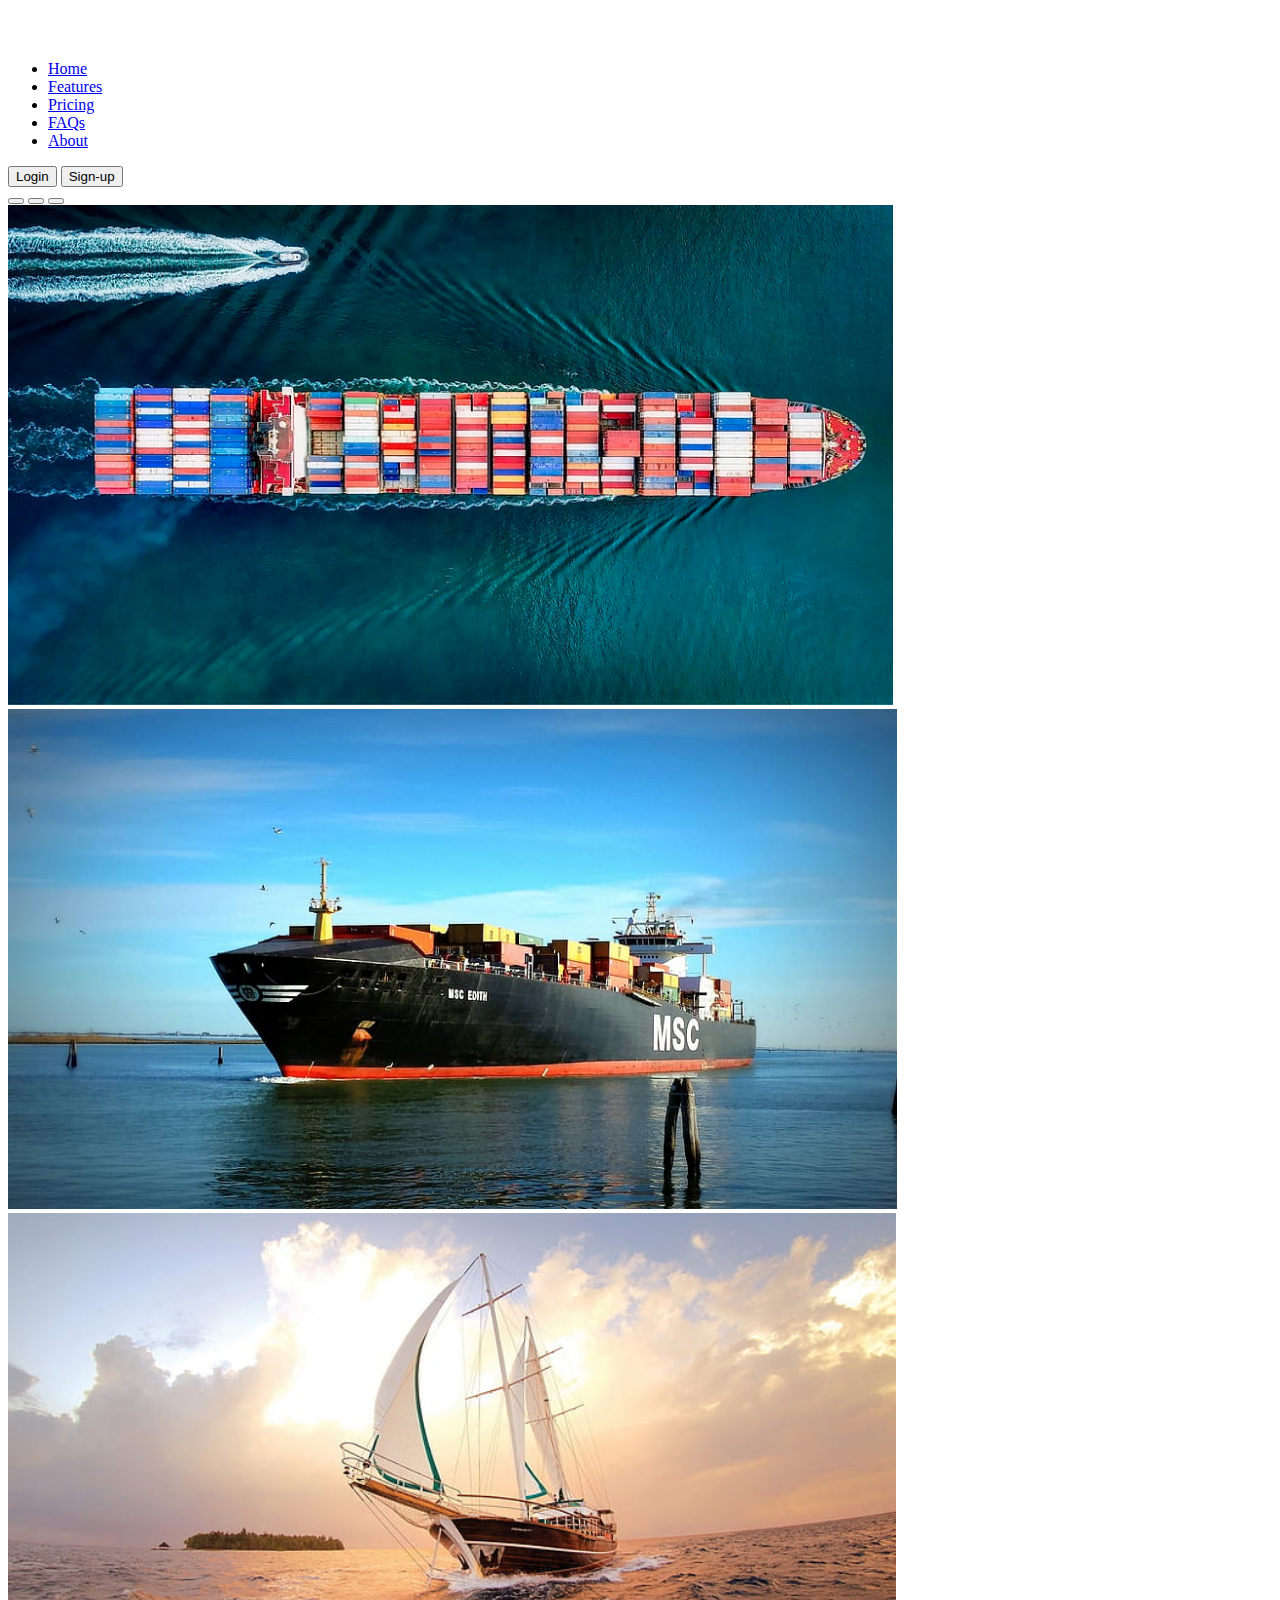
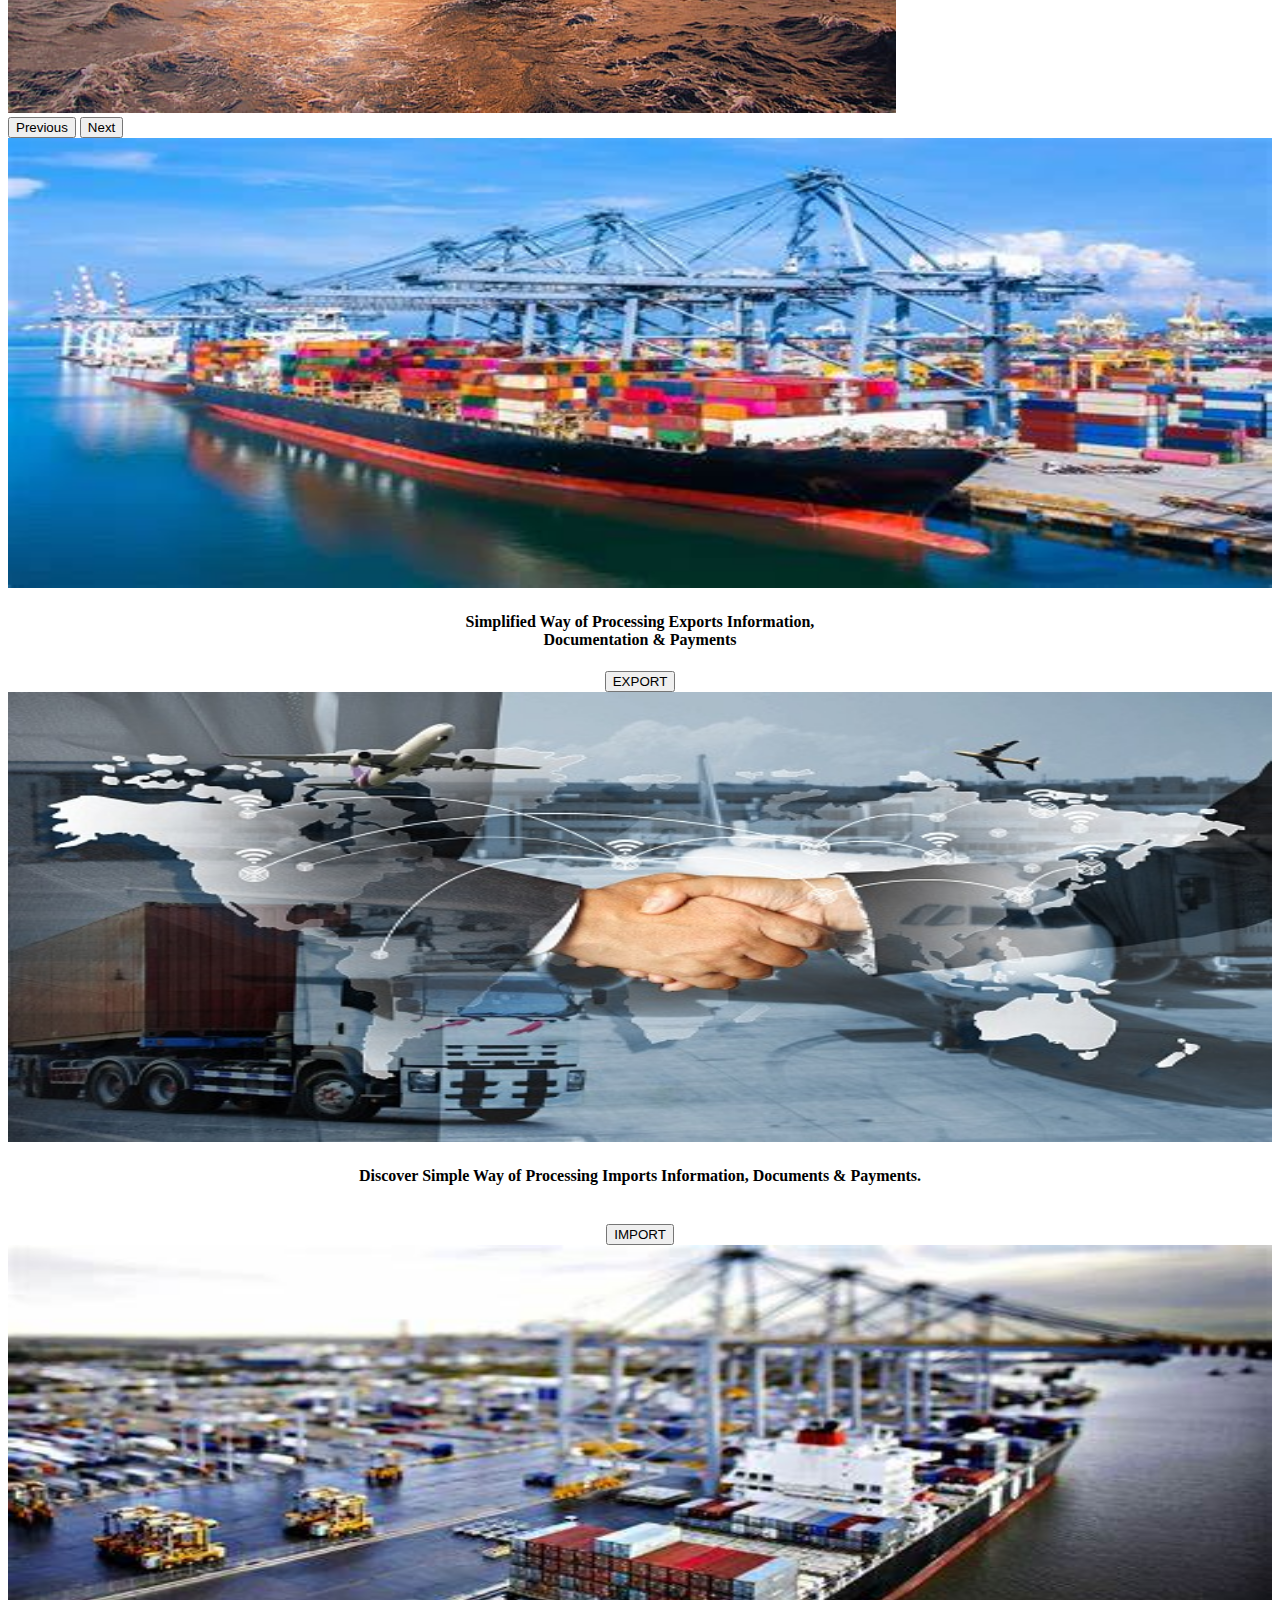
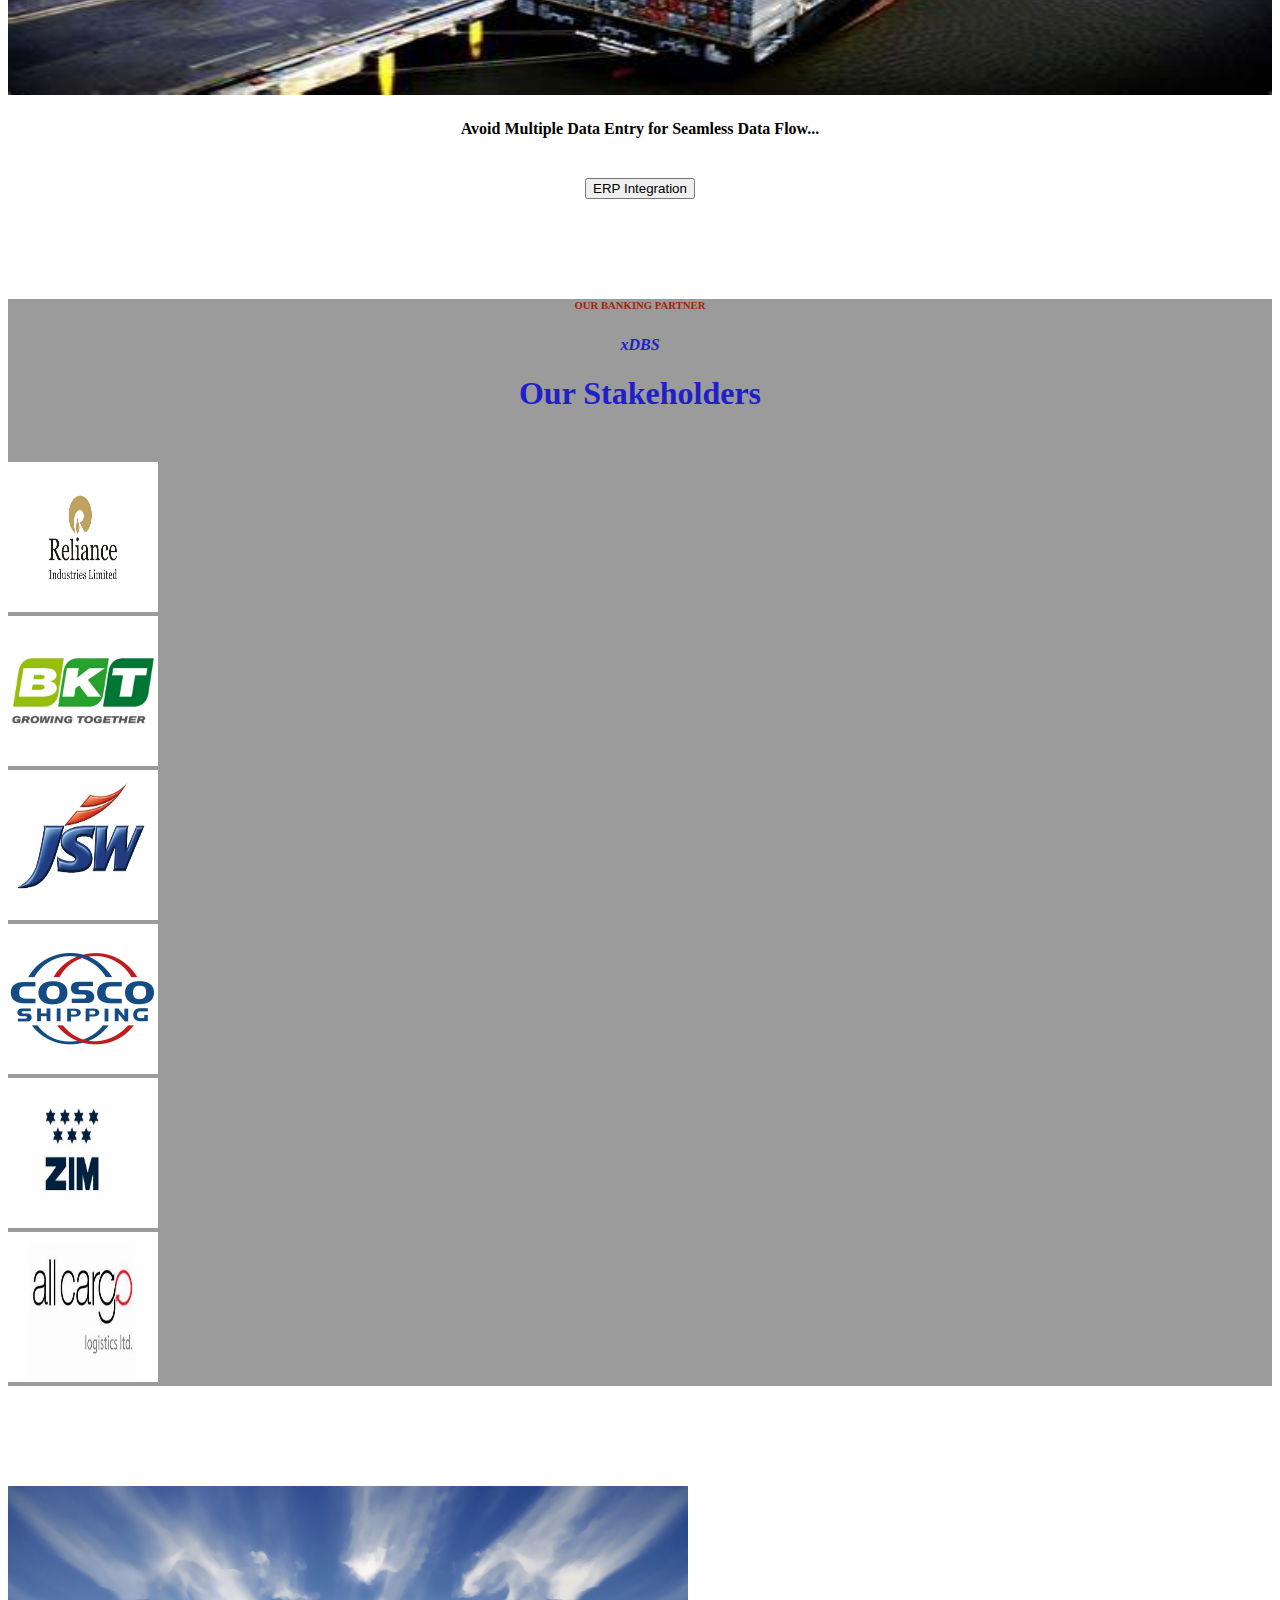
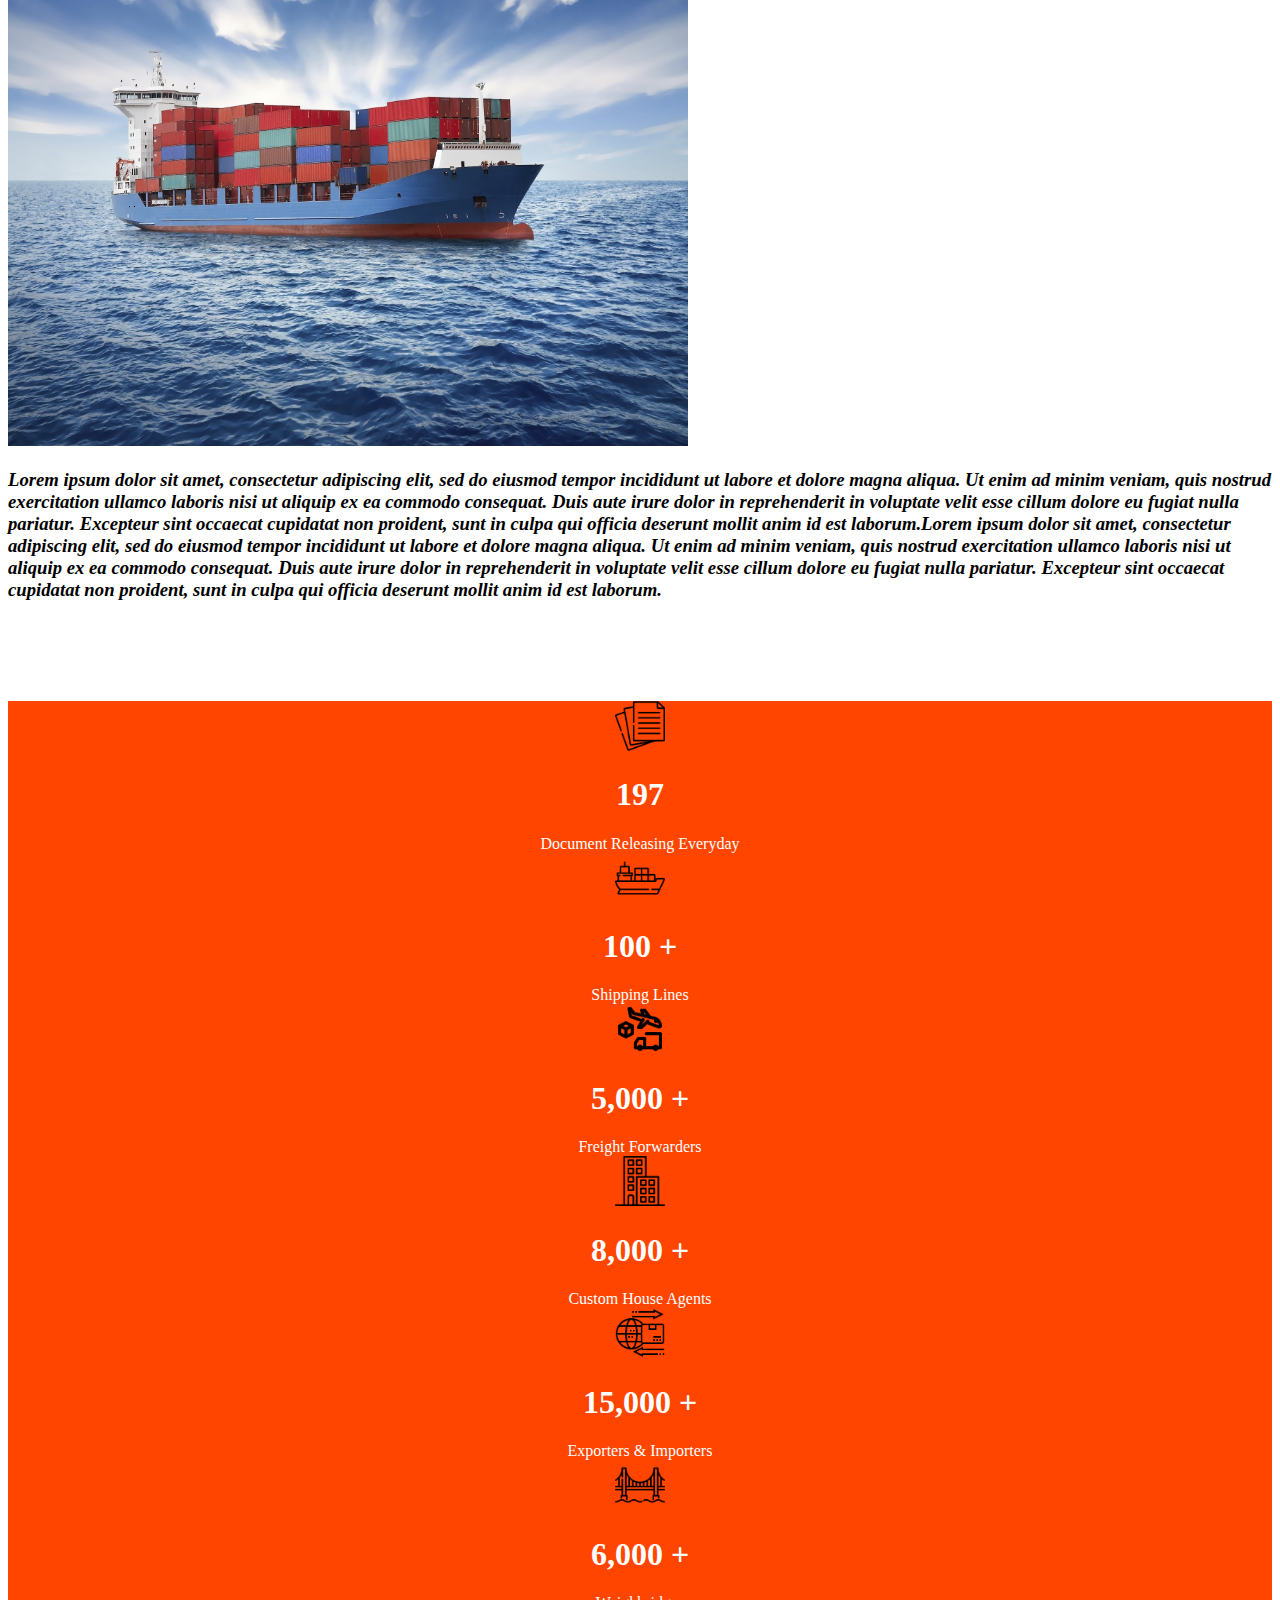
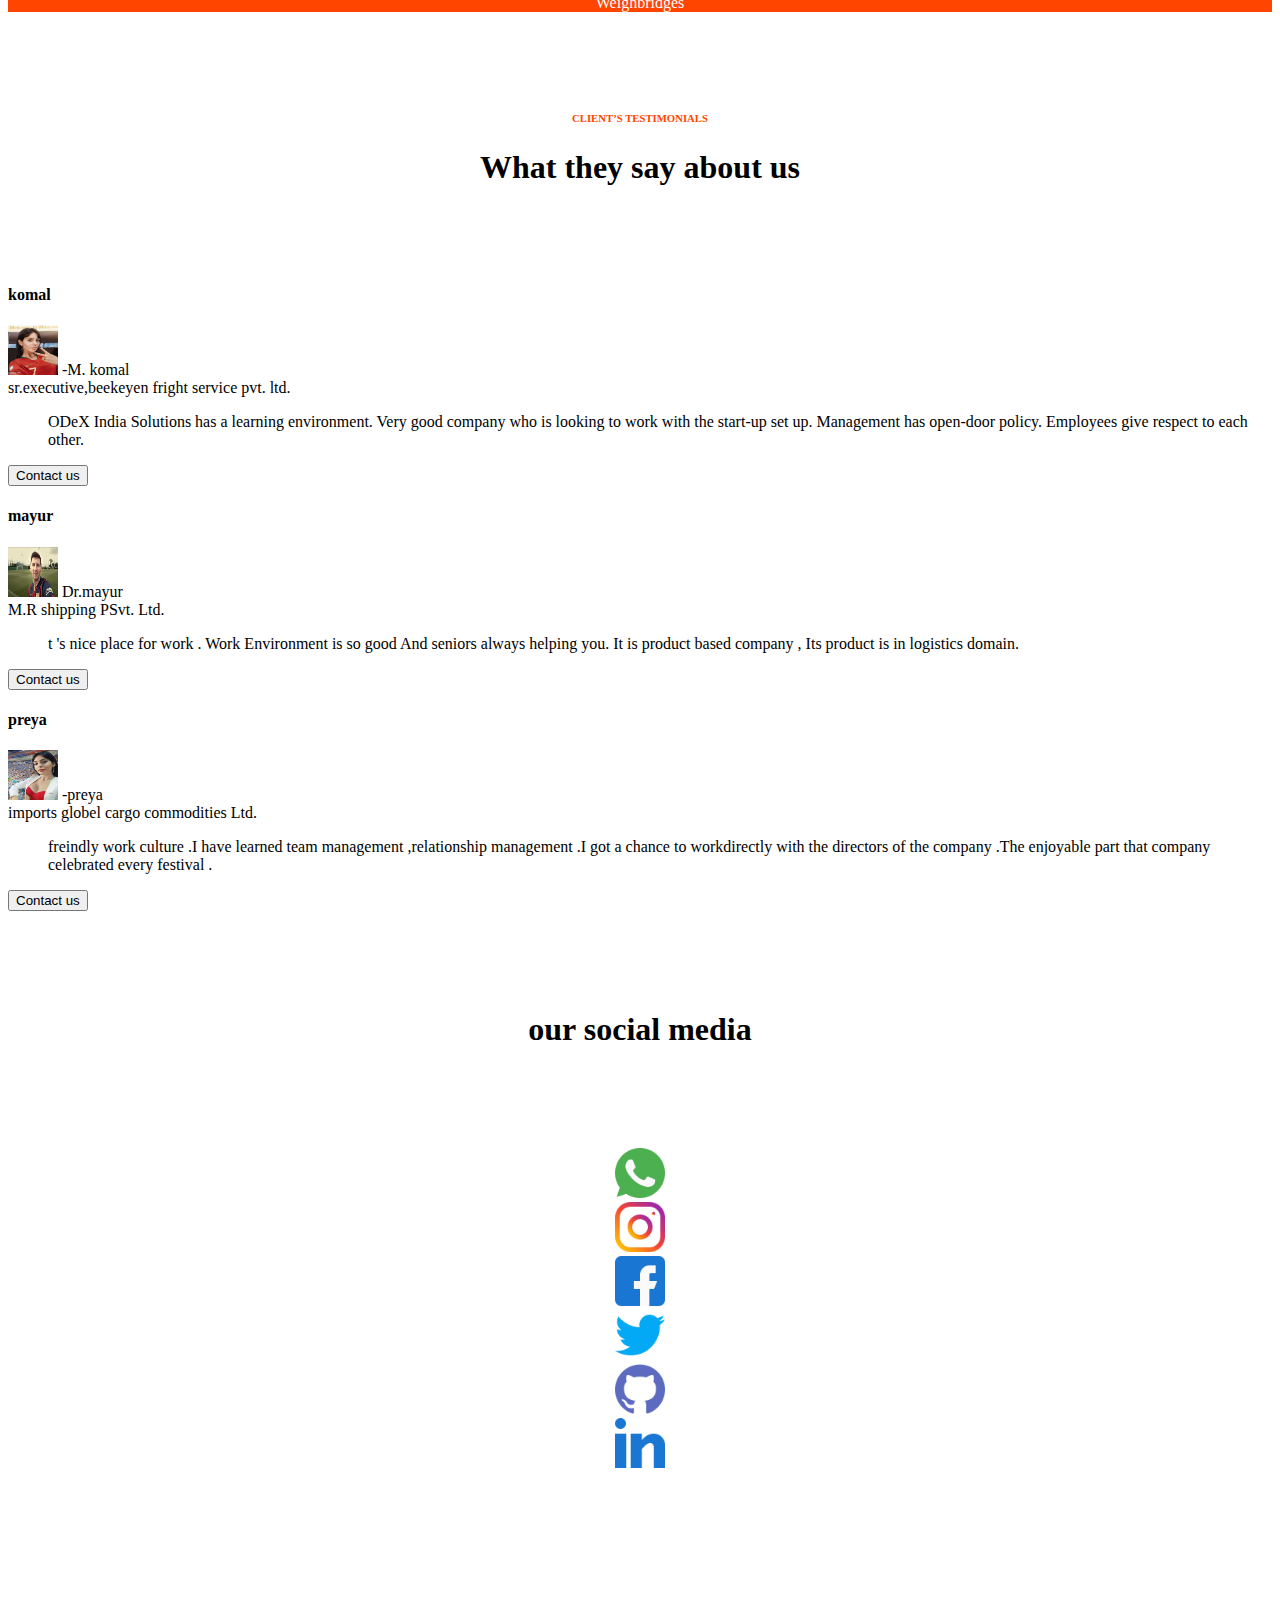
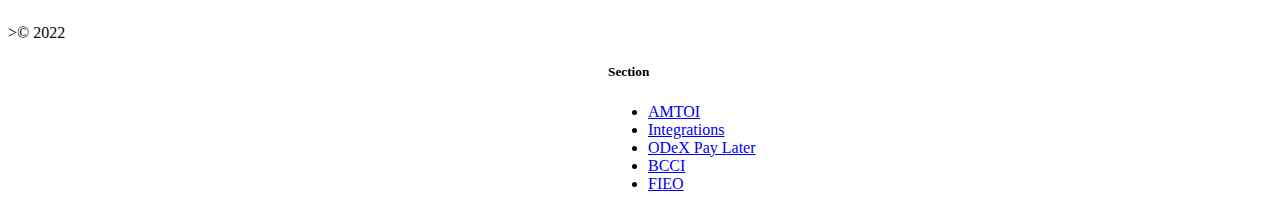
<file: index.html>
<!DOCTYPE html>
<html lang="en">

<head>
  <link href="https://cdn.jsdelivr.net/npm/bootstrap@5.2.1/dist/css/bootstrap.min.css" rel="stylesheet"
    integrity="sha384-iYQeCzEYFbKjA/T2uDLTpkwGzCiq6soy8tYaI1GyVh/UjpbCx/TYkiZhlZB6+fzT" crossorigin="anonymous">
  <link rel="stylesheet" href="static/all.css">

</head>
<style>
  #part {
    background-color: rgb(155, 155, 155);
    margin-top: 100px;
    margin-bottom: 100px;

  }

  #part1 {

    /* margin-top: 50px; */
    margin-bottom: 50px;
    color: rgb(32, 32, 200);

  }



  #d1 {
    background-color: orangered;
    margin-top: 100px;
    margin-bottom: 100px;
    color: white;
  }



  #flu {
    margin-top: 100px;
    margin-bottom: 100px;


  }

  #soci {
    margin-top: 100px;
    margin-bottom: 100px;



  }


  #soci1 {
    margin-top: 100px;
    margin-bottom: 100px;


  }
</style>






<body>
  <html>





  </nav>

  <div></div>
  <header
    class="d-flex flex-wrap align-items-center justify-content-center justify-content-md-between py-3 mb-4 border-bottom">
    <a href="/" class="d-flex align-items-center col-md-3 mb-2 mb-md-0 text-dark text-decoration-none ">
      <svg class="bi me-2" width="40" height="32" role="img" aria-label="Bootstrap">
        <use class="bi bi-apple"="#bootstrap"></use>
      </svg>
    </a>





    <ul class="nav col-12 col-md-auto mb-2 justify-content-center mb-md-">
      <li><a href="#" class="nav-link px-2 link-secondary  text-danger"> Home</a></li>
      <li><a href="templates/features.html" target="_blank" rel="noopener noreferrer"
          class="nav-link px-2 link-dark text-danger">Features</a></li>
      <li><a href="#" class="nav-link px-2 link-dark text-danger">Pricing</a></li>
      <li><a href="#" class="nav-link px-2 link-dark text-danger">FAQs</a></li>
      <li><a href="#" class="nav-link px-2 link-dark text-danger">About</a></li>

    </ul>

    <div class="col-md-3 text-end">
      <button type="button" class="btn btn-outline-primary me-2 text-danger">Login</button>
      <button type="button" class="btn btn-primary">Sign-up</button>



    </div>
  </header>



  <div id="carouselExampleIndicators" class="carousel slide" data-bs-ride="true" id="caro">
    <div class="carousel-indicators">
      <button type="button" data-bs-target="#carouselExampleIndicators" data-bs-slide-to="0" class="active"
        aria-current="true" aria-label="Slide 1"></button>
      <button type="button" data-bs-target="#carouselExampleIndicators" data-bs-slide-to="1"
        aria-label="Slide 2"></button>
      <button type="button" data-bs-target="#carouselExampleIndicators" data-bs-slide-to="2"
        aria-label="Slide 3"></button>
    </div>
    <div class="carousel-inner">
      <div class="carousel-item active">
        <img src="static/first.jpg" class="d-block w-100" alt="..." height="500px">

      </div>
      <div class="carousel-item ">
        <img src="static/second.jpg" class="d-block w-100" alt="..." height="500px">
      </div>
      <div class="carousel-item ">
        <img src="static/third.jpg" class="d-block w-100" alt="..." height="500px">
      </div>
    </div>
    <button class="carousel-control-prev" type="button" data-bs-target="#carouselExampleIndicators"
      data-bs-slide="prev">
      <span class="carousel-control-prev-icon" aria-hidden="true"></span>
      <span class="visually-hidden">Previous</span>
    </button>
    <button class="carousel-control-next" type="button" data-bs-target="#carouselExampleIndicators"
      data-bs-slide="next">
      <span class="carousel-control-next-icon" aria-hidden="true"></span>
      <span class="visually-hidden">Next</span>
    </button>
  </div>
  </div>

  <div class="container-fluid">
    <div class="row">
      <div class="col-lg-4"> 
        <img src="static/si.jpg" alt="" width="100%" height="450px"><br>
        <center> <h4> Simplified Way of Processing Exports Information, <br>
               Documentation & Payments </h4> </center>
               <a href="templates/export.html"> <center> <button type="button" class="btn btn-primary">EXPORT</button> </center> </a>

      </div>

      <div class="col-lg-4">
         
        <img src="static/for.jpg" alt="" width="100%" height="450px"><br>
        <center><h4> Discover Simple Way of Processing Imports Information,
          Documents & Payments.</h4> </center>
          <center> <br>
            <a href="templates/import.html"><button type="button" class="btn btn-primary">IMPORT</button> </center> </a>
          
          </h4>


      </div>

      <div class="col-lg-4">
          
        <img src="static/thi.jpg" alt="" width="100%" height="450px"><br>
      <center> <h4> Avoid Multiple Data Entry for
         Seamless Data Flow... </h4> </center> <br>
         <a href="https://www.odexglobal.com/odexIntegrations.php"> <center> <button type="button" class="btn btn-primary">ERP Integration</button> </center> </a>



      </div>

    </div>
  </div>


      <div id="part">
        <div id="part1">
          <center>
            <h6 class="bank" style="color:rgb(153, 42, 2)">OUR BANKING PARTNER </h6>
            <h4><i> xDBS </i> </h4>
          </center>
          <center>
            <h1>Our Stakeholders</h1>
          </center>
        </div>

        <div class="container-fluid">
          <div class="row">
            <div class="col-lg-2"> <img src="static/Reliance.jpg" alt="" width="150px" height="150px" <br>

            </div>



            <div class="col-lg-2"> <img src="static/bkt.jpg" alt="" width="150px" height="150px" <br>

            </div>

            <div class="col-lg-2"> <img src="static/jsw.jpg" alt="" width="150px" height="150px" <br>

            </div>


            <div class="col-lg-2"> <img src="static/cosco.jpg" alt="" width="150px" height="150px" <br>

            </div>

            <div class="col-lg-2"> <img src="static/zim.jpg" alt="" width="150px" height="150px" <br>

            </div>

            <div class="col-lg-2"> <img src="static/allcargo.jpg" alt="" width="150px" height="150px" <br>

            </div>
          </div>
        </div>

      </div>




      <div class="container-fluid">
        <div class="row">
          <div class="col-lg-6"> <img src="static/exl1.jpg" alt="" width="680px" height="560px"><br>

          </div>

          <div class="col-lg-6">
            <h3><i> Lorem ipsum dolor sit amet, consectetur adipiscing elit, sed do eiusmod tempor incididunt ut
                labore et dolore magna aliqua. Ut enim ad minim veniam, quis nostrud exercitation ullamco laboris nisi
                ut aliquip ex ea commodo consequat. Duis aute irure dolor in reprehenderit in voluptate velit esse
                cillum dolore eu fugiat nulla pariatur. Excepteur sint occaecat cupidatat non proident, sunt in culpa
                qui officia deserunt mollit anim id est laborum.Lorem ipsum dolor sit amet, consectetur adipiscing
                elit, sed do eiusmod tempor incididunt ut labore et dolore magna aliqua. Ut enim ad minim veniam, quis
                nostrud exercitation ullamco laboris nisi ut aliquip ex ea commodo consequat. Duis aute irure dolor in
                reprehenderit in voluptate velit esse cillum dolore eu fugiat nulla pariatur. Excepteur sint occaecat
                cupidatat non proident, sunt in culpa qui officia deserunt mollit anim id est laborum.<br></i> </h3>

          </div>

        </div>

        <div id="d1">
          <center>
            <div class="container-fluid">
              <div class="row">
                <div class="col-lg-4">

                  <img src="static/documenticon.png" alt="" width="50px" height="50px">
                  <h1 id="counter"></h1>Document Releasing Everyday

                </div>

                <div class="col-lg-4">
                  <img src="static/shipicon.png" alt="" width="50px" height="50px">
                  <h1> 100 +</h1> Shipping Lines

                </div>

                <div class="col-lg-4">
                  <img src="static/freighticon.png" alt="" width="50px" height="50px">
                  <h1>5,000 +</h1> Freight Forwarders

                </div>

                <div class="col-lg-4">
                  <img src="static/buildingicon.png" alt="" width="50px" height="50px">
                  <h1>8,000 +</h1> Custom House Agents

                </div>

                <div class="col-lg-4">
                  <img src="static/importicon.png" alt="" width="50px" height="50px">
                  <h1>15,000 +</h1> Exporters & Importers

                </div>

                <div class="col-lg-4">
                  <img src="static/bridgeicon.png" alt="" width="50px" height="50px">
                  <h1>6,000 +</h1> Weighbridges

                </div>
          </center>
        </div>

      </div>
    </div>
  </div>


  </div>
  </div>




  <div>
    <center>
      <h6 style="color: orangered; margin-top: 50px;">CLIENT’S TESTIMONIALS</h6>
      <h1 style="margin-top: 20px; margin-bottom: 50px;">What they say about us</h1>
    </center>
  </div>

  <div class="row row-cols-1 row-cols-md-3 mb-3 text-center" style="margin-top: 100px;">
    <div class="col">
      <div class="card mb-4 rounded-3 shadow-sm">
        <div class="card-header py-3">
          <h4 class="my-0 fw-normal"> komal</h4>
        </div>
        <div class="card-body">
          <img src="static/review2.jpg" alt="" width="50px" height="50px" ">
          -M. komal<br>
          sr.executive,beekeyen fright service pvt. ltd.
          <!-- <h1 class=" card-title pricing-card-title">$0<small class="text-muted fw-light">/mo</small></h1> -->
          <ul class="list-unstyled mt-3 mb-4">
            <p>ODeX India Solutions has a learning environment. Very good company who is looking to work
              with the start-up set up. Management has open-door policy. Employees give respect to each
              other.</p>
          </ul>
          <a href="templates/contactkomal.html" target="_blank" rel="noopener noreferrer"><button type="button"
              class="w-100 btn btn-lg btn-outline-primary">Contact us</button></a>
        </div>
      </div>
    </div>
    <div class="col">
      <div class="card mb-4 rounded-3 shadow-sm">
        <div class="card-header py-3">
          <h4 class="my-0 fw-normal">mayur</h4>
        </div>
        <div class="card-body">
          <img src="static/review1.jpg" alt="" width="50px" height="50px">
          Dr.mayur<br>
          M.R shipping PSvt. Ltd.
          <!-- <h1 class="card-title pricing-card-title">$0<small class="text-muted fw-light">/mo</small></h1> -->
          <ul class="list-unstyled mt-3 mb-4">
            <p>t 's nice place for work . Work Environment is so good And seniors always helping you. It is
              product based company , Its product is in logistics domain.</p>
          </ul>
          <a href="templates/contactmayur.html" target="_blank" rel="noopener noreferrer"><button type="button"
              class="w-100 btn btn-lg btn-outline-primary">Contact us</button></a>
        </div>
      </div>
    </div>
    <div class="col">
      <div class="card mb-4 rounded-3 shadow-sm">
        <div class="card-header py-3">
          <h4 class="my-0 fw-normal">preya</h4>
        </div>
        <div class="card-body">
          <img src="static/review3.jpg" alt="" width="50px" height="50px">
          -preya<br>
          imports globel cargo commodities Ltd.
          <!-- <h1 class="card-title pricing-card-title">$0<small class="text-muted fw-light">/mo</small></h1> -->
          <ul class="list-unstyled mt-3 mb-4">
            <p>freindly work culture .I have learned team management ,relationship management .I got a
              chance to workdirectly with the directors of the company .The enjoyable part that company
              celebrated every festival .</p>
          </ul>
          <a href="templates/contactpreya.html" target="_blank" rel="noopener noreferrer"><button type="button"
              class="w-100 btn btn-lg btn-outline-primary">Contact us</button></a>
        </div>
      </div>
    </div>
  </div>





  <!-- social media -->

  <div id="soci1">
    <footer>
      <div id="soci">
        <center>
          <h1> our social media</h1>
        </center>
      </div>
      <center>
        <div class="container-fluid">
          <div class="row">
            <div class="col-lg-2">
              <a href="https://api.whatsapp.com/send?phone=919960966738&text=Heyy Paras"><img
                  src="static/whatsappicon.png" alt="" width="50px" height="50px">
            </div></a>

            <div class="col-lg-2">
              <a href="https://www.instagram.com/paras.raval2002"> <img src="static/instagramicon.png" alt=""
                  width="50px" height="50px">
            </div></a>

            <div class="col-lg-2">
              <img src="static/facebookicon.png" alt="" width="50px" height="50px">
            </div>

            <div class="col-lg-2">
              <img src="static/twittericon.png" alt="" width="50px" height="50px">
            </div>

            <div class="col-lg-2">
              <img src="static/githubicon.png" alt="" width="50px" height="50px">
            </div>

            <div class="col-lg-2">
              <img src="static/linkedinicon.png" alt="" width="50px" height="50px">
            </div>

          </div>

        </div>
  </div>

  </div>
  </center>
  </footer>





  <div>
    <footer class="row row-cols-1 row-cols-sm-2 row-cols-md-5 py-5 my-5 border-top">
      <div class="col mb-3">
        <a href="/" class="d-flex align-items-center mb-3 link-dark text-decoration-none">
          <svg class="bi me-2" width="40" height="32">
            <use xlink:href="#bootstrap"></use>
          </svg>
        </a>
        <p class="text-muted" style="padding-left: 200px;"></p>>© 2022</p>
      </div>

      <div class="col mb-3">

      </div>

      <!-- <div class="col mb-3">
        <h5>Section</h5>
        <ul class="nav flex-column">
          <li class="nav-item mb-2"><a href="#" class="nav-link p-0 text-muted">Home</a></li>
          <li class="nav-item mb-2"><a href="#" class="nav-link p-0 text-muted">Features</a></li>
          <li class="nav-item mb-2"><a href="#" class="nav-link p-0 text-muted">Pricing</a></li>
          <li class="nav-item mb-2"><a href="#" class="nav-link p-0 text-muted">FAQs</a></li>
          <li class="nav-item mb-2"><a href="#" class="nav-link p-0 text-muted">About</a></li>
        </ul>
      </div> -->

      <div class="col mb-3" style="margin-left: 600px;">
        <h5>Section</h5>
        <ul class="nav flex-column">
          <li class="nav-item mb-2"><a href="#" class="nav-link p-0 text-muted">AMTOI</a></li>
          <li class="nav-item mb-2"><a href="#" class="nav-link p-0 text-muted">Integrations</a></li>
          <li class="nav-item mb-2"><a href="#" class="nav-link p-0 text-muted">ODeX Pay Later</a></li>
          <li class="nav-item mb-2"><a href="#" class="nav-link p-0 text-muted">BCCI</a></li>
          <li class="nav-item mb-2"><a href="#" class="nav-link p-0 text-muted">FIEO</a></li>
        </ul>
      </div>

      <!-- <div class="col mb-3">
        <h5>Section</h5>
        <ul class="nav flex-column">
          <li class="nav-item mb-2"><a href="#" class="nav-link p-0 text-muted">Home</a></li>
          <li class="nav-item mb-2"><a href="#" class="nav-link p-0 text-muted">Features</a></li>
          <li class="nav-item mb-2"><a href="#" class="nav-link p-0 text-muted">Pricing</a></li>
          <li class="nav-item mb-2"><a href="#" class="nav-link p-0 text-muted">FAQs</a></li>
          <li class="nav-item mb-2"><a href="#" class="nav-link p-0 text-muted">About</a></li>
        </ul>
      </div> -->
    </footer>
  </div>



</body>

</html>


<script src="https://cdn.jsdelivr.net/npm/bootstrap@5.2.1/dist/js/bootstrap.bundle.min.js"
  integrity="sha384-u1OknCvxWvY5kfmNBILK2hRnQC3Pr17a+RTT6rIHI7NnikvbZlHgTPOOmMi466C8" crossorigin="anonymous"></script>


<script>
  let counts = setInterval(updated, -3);
  let upto = 0;
  function updated() {
    var count = document.getElementById("counter");
    count.innerHTML = ++upto;
    if (upto === 1000) {
      clearInterval(counts);
    }
  }
</script>


</html>
</file>
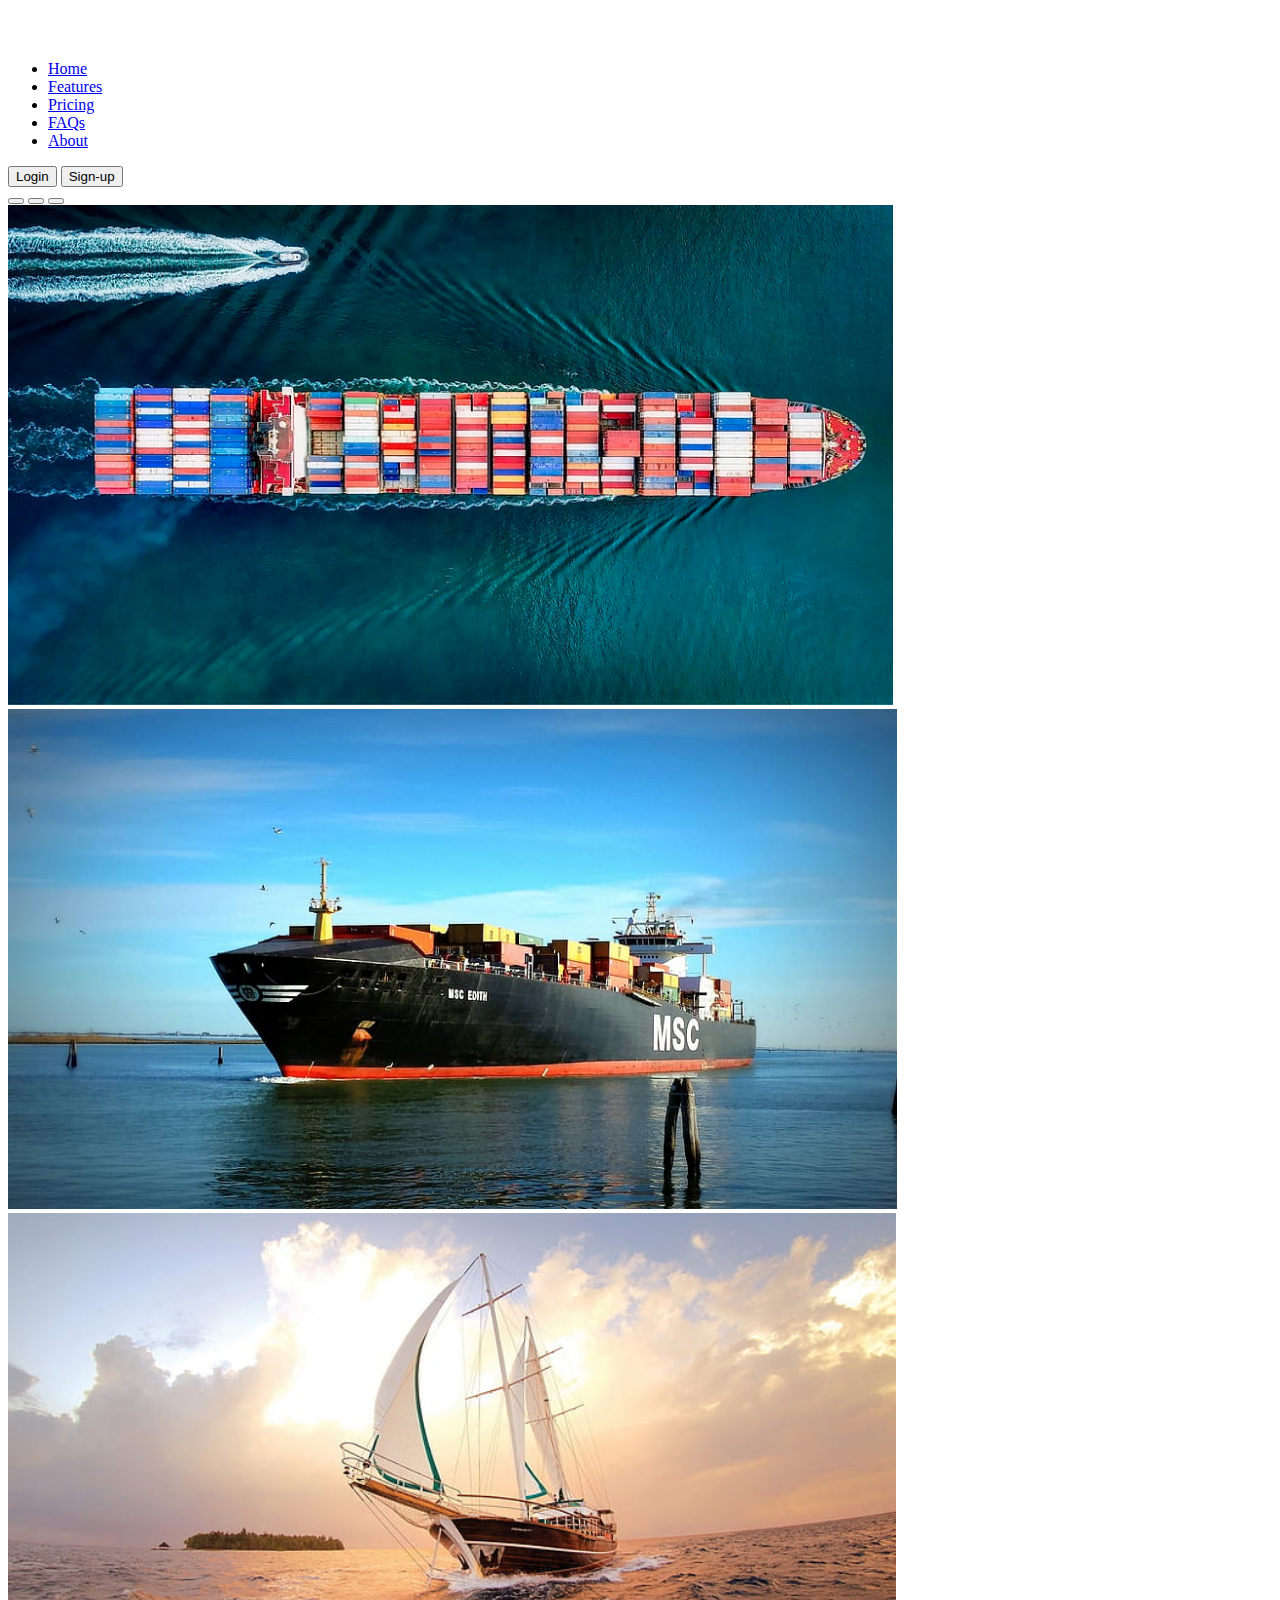
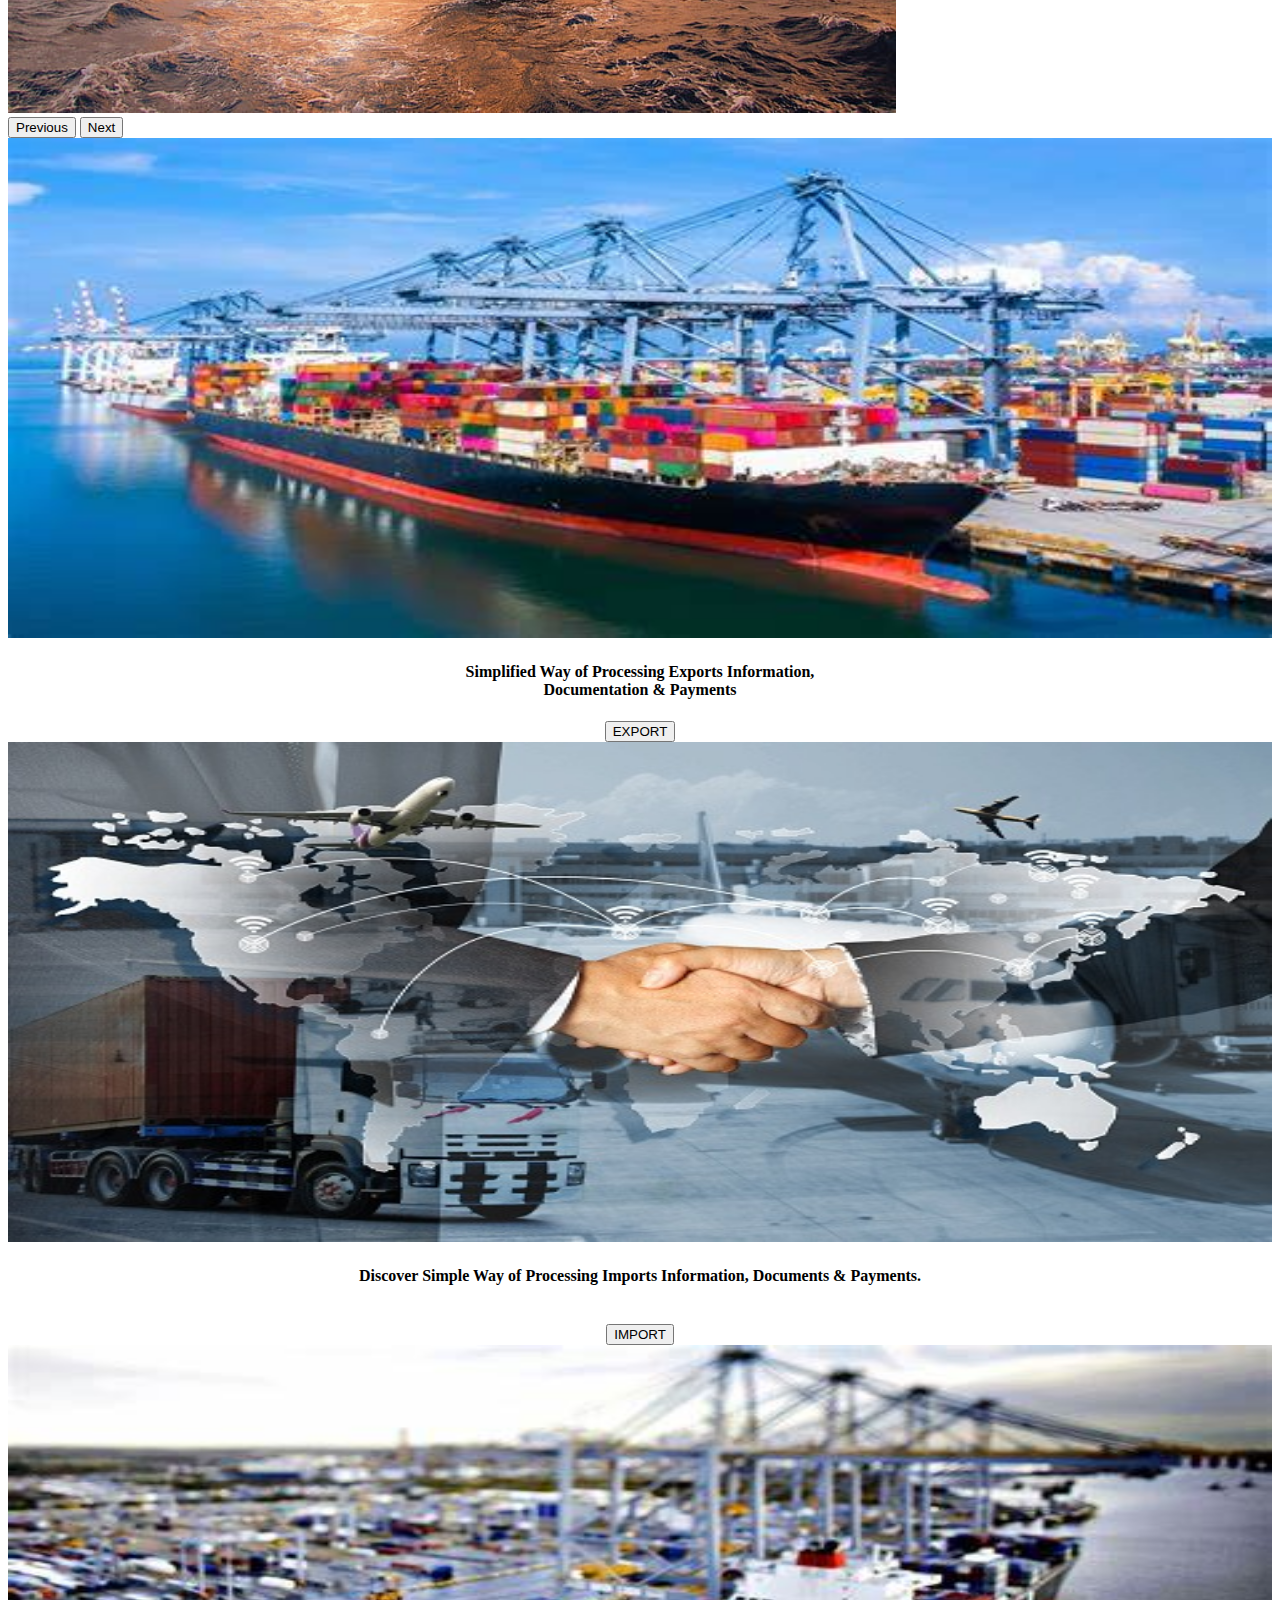
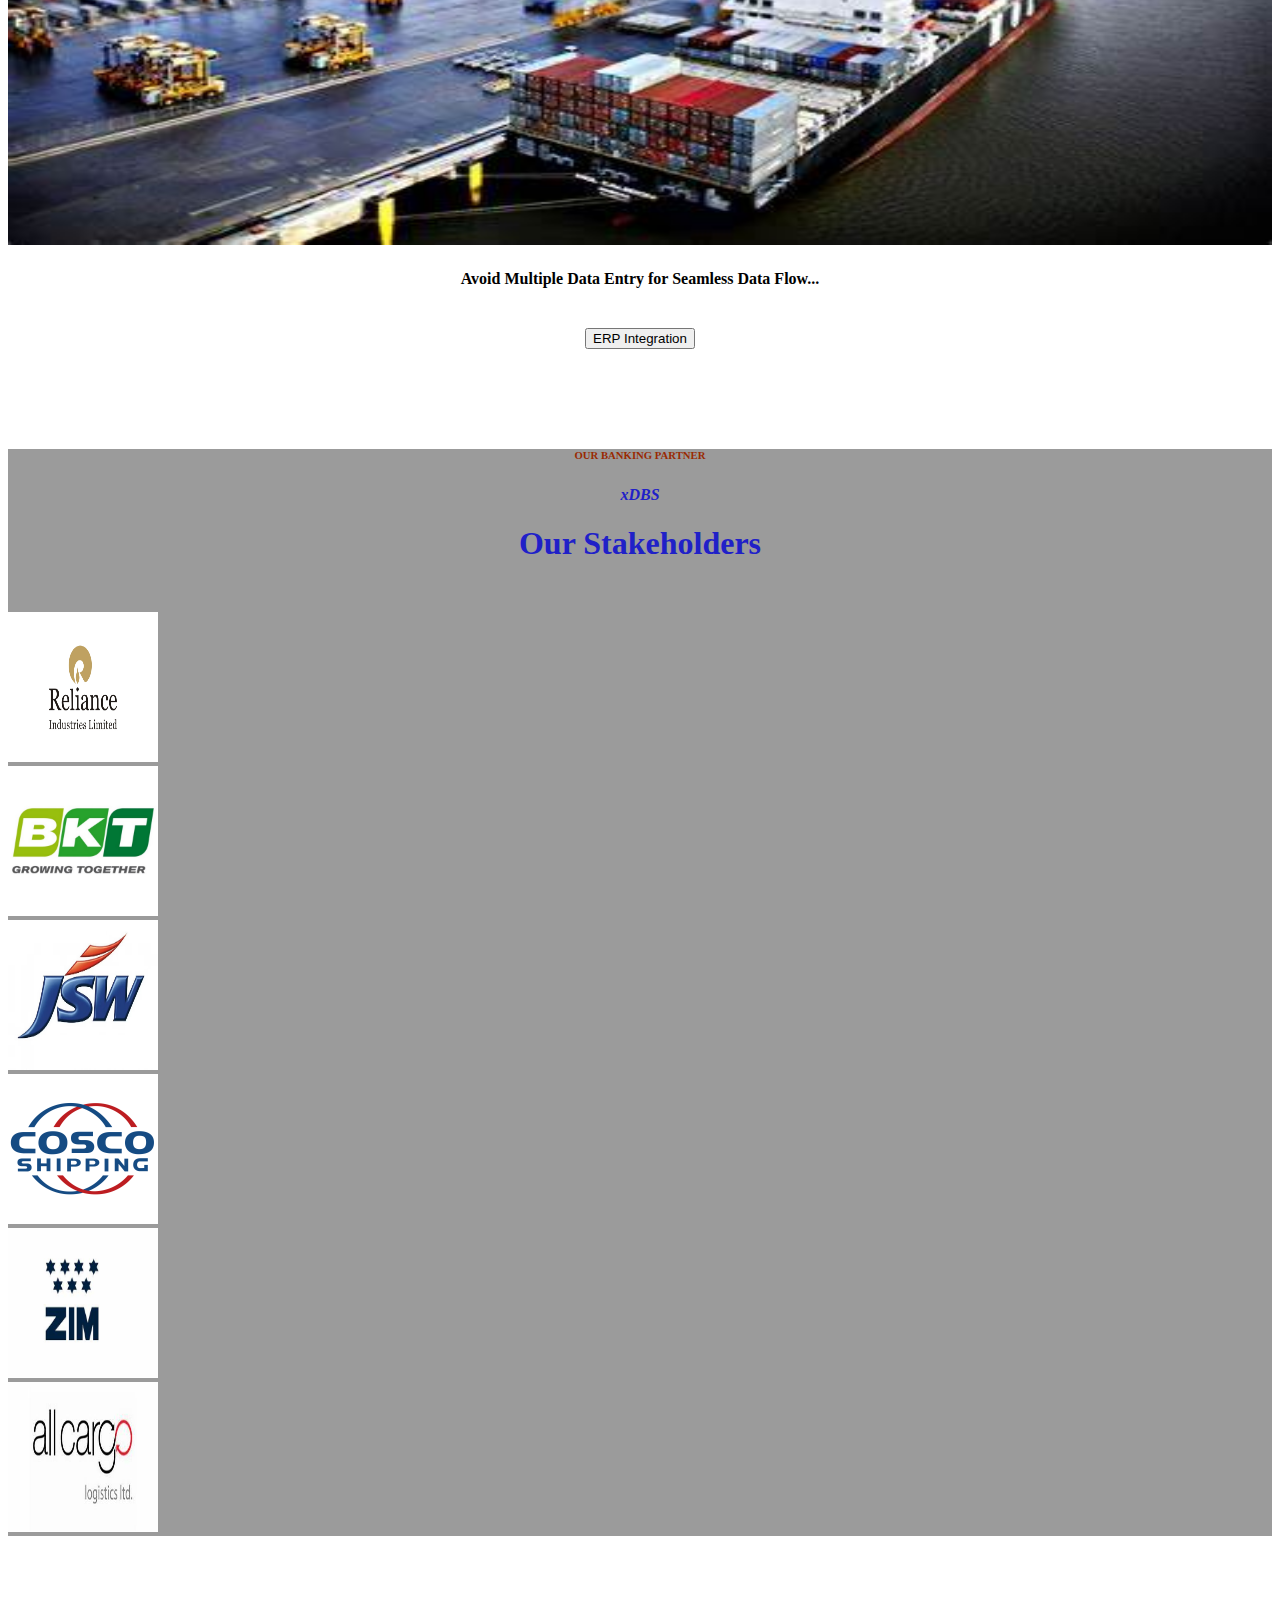
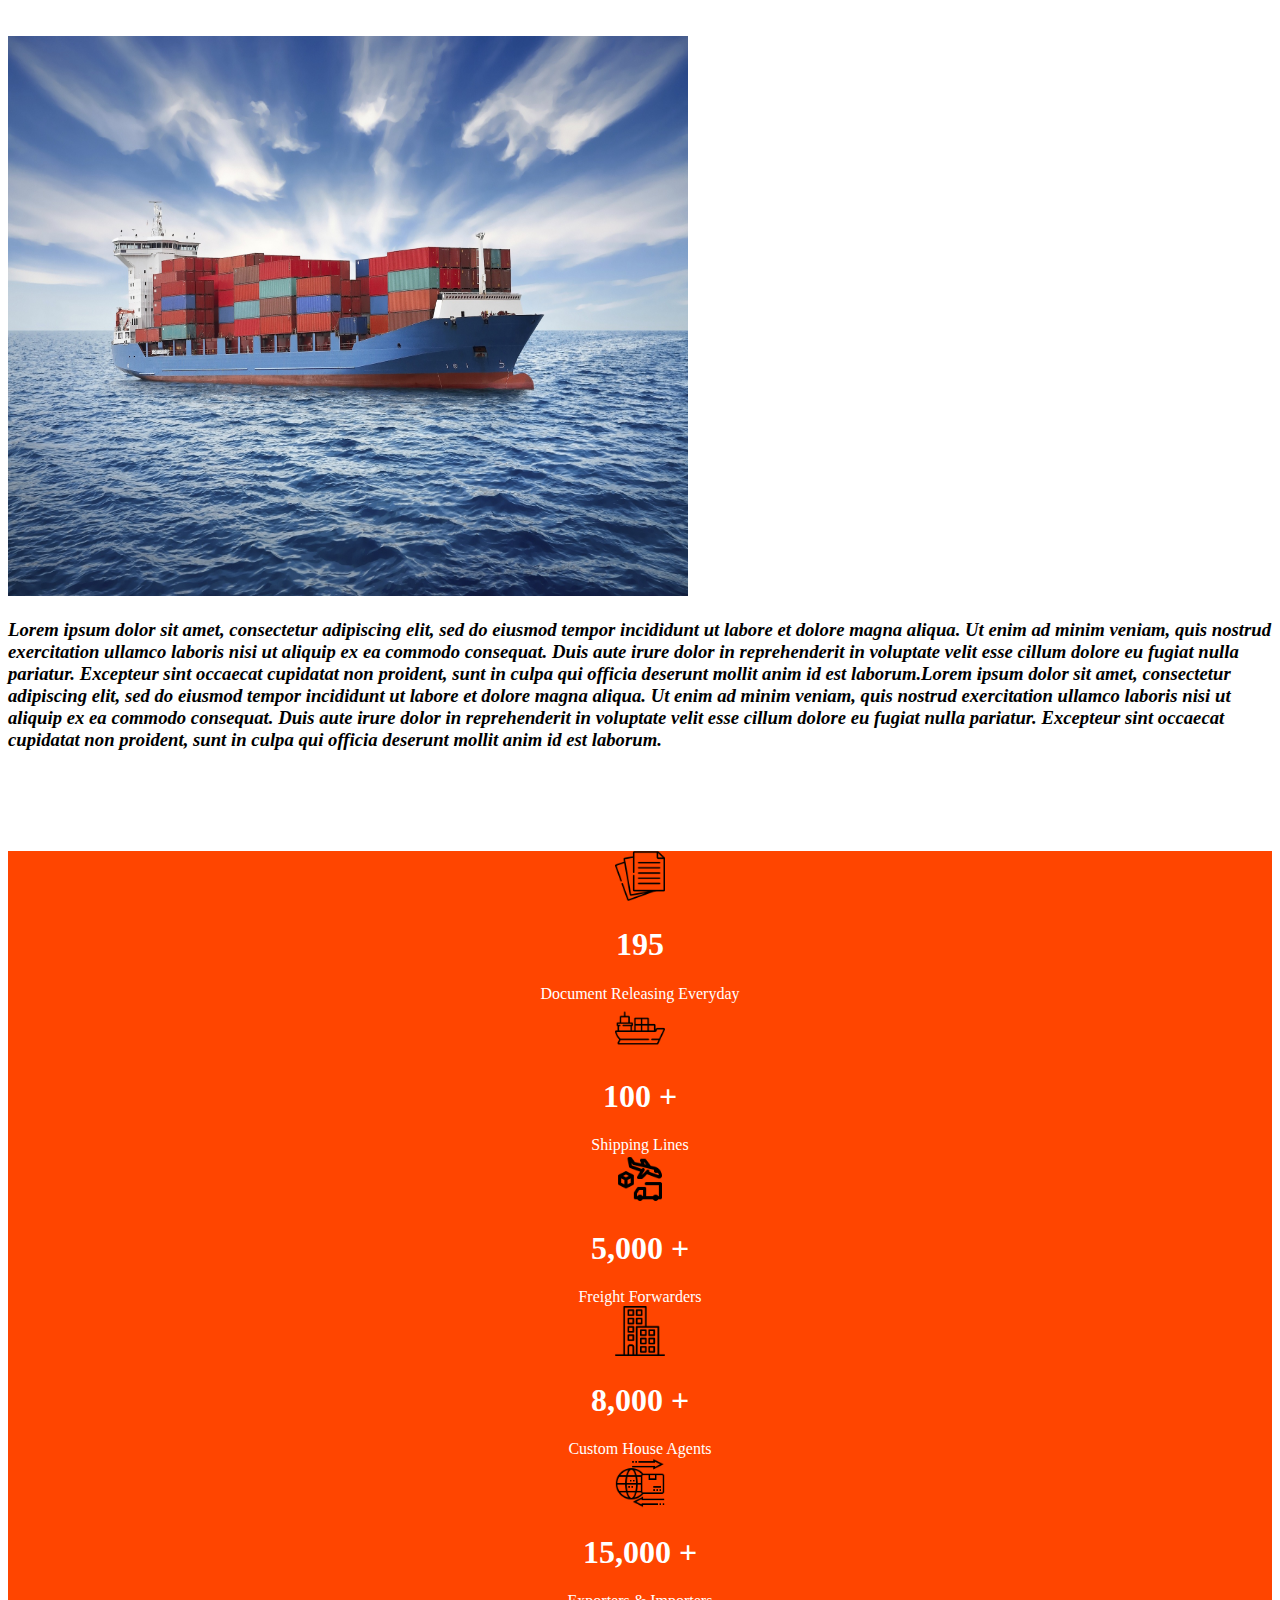
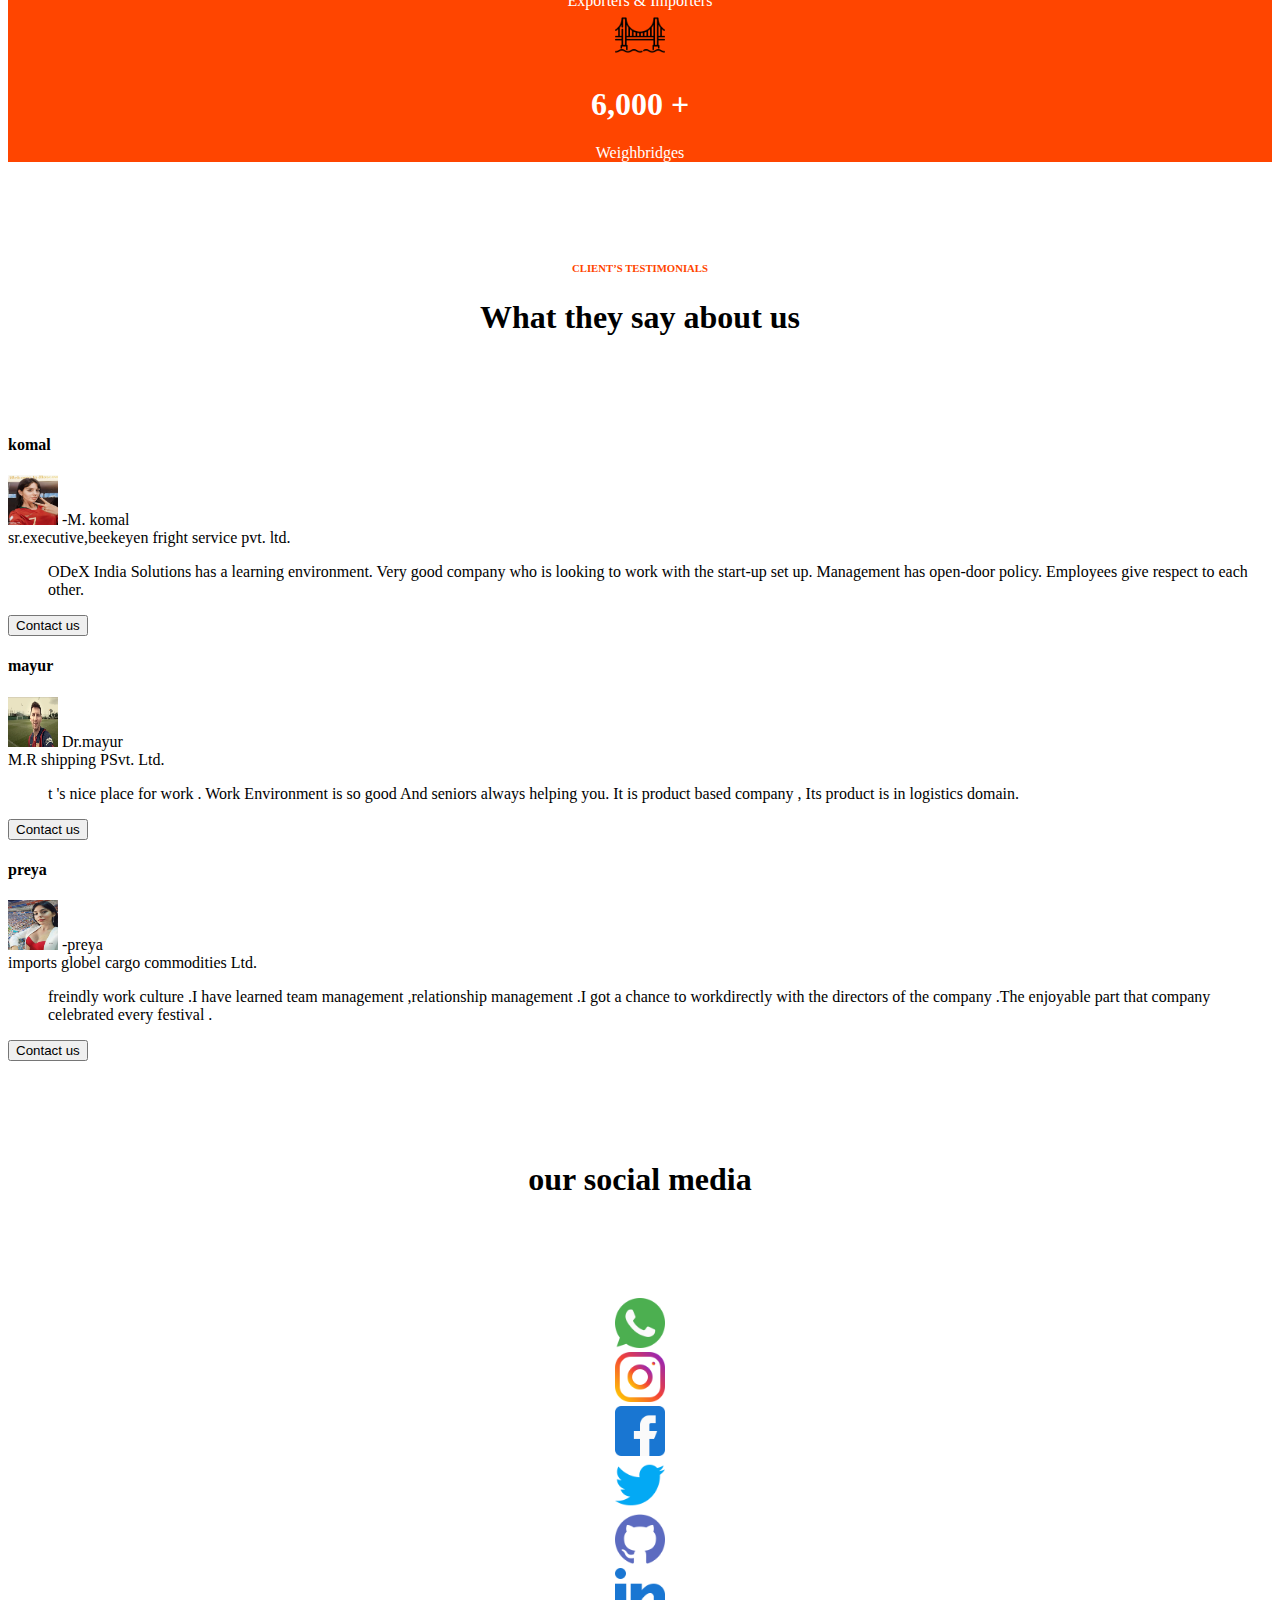
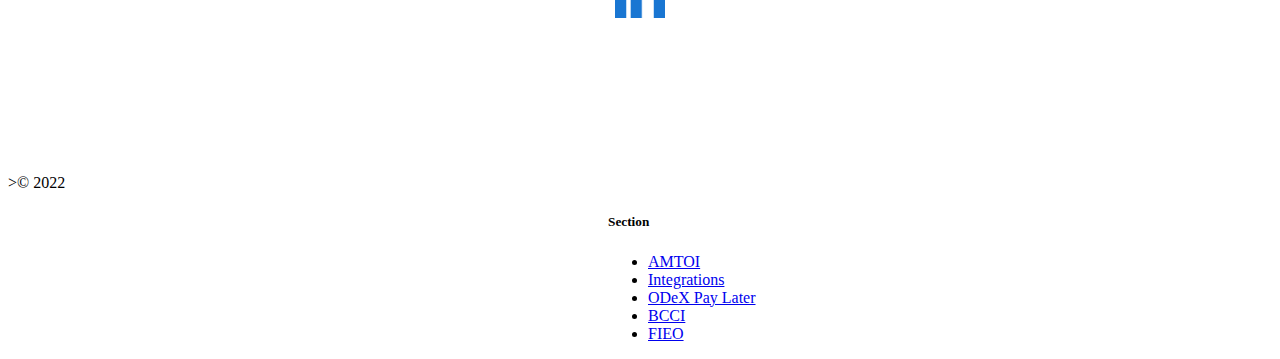
<file: main.html>
<!DOCTYPE html>
<html lang="en">

<head>
  <link href="https://cdn.jsdelivr.net/npm/bootstrap@5.2.1/dist/css/bootstrap.min.css" rel="stylesheet"
    integrity="sha384-iYQeCzEYFbKjA/T2uDLTpkwGzCiq6soy8tYaI1GyVh/UjpbCx/TYkiZhlZB6+fzT" crossorigin="anonymous">
  <link rel="stylesheet" href="static/all.css">

</head>
<style>
  #part {
    background-color: rgb(155, 155, 155);
    margin-top: 100px;
    margin-bottom: 100px;

  }

  #part1 {

    /* margin-top: 50px; */
    margin-bottom: 50px;
    color: rgb(32, 32, 200);

  }



  #d1 {
    background-color: orangered;
    margin-top: 100px;
    margin-bottom: 100px;
    color: white;
  }



  #flu {
    margin-top: 100px;
    margin-bottom: 100px;


  }

  #soci {
    margin-top: 100px;
    margin-bottom: 100px;



  }


  #soci1 {
    margin-top: 100px;
    margin-bottom: 100px;


  }
</style>






<body>
  <html>





  </nav>

  <div></div>
  <header
    class="d-flex flex-wrap align-items-center justify-content-center justify-content-md-between py-3 mb-4 border-bottom">
    <a href="/" class="d-flex align-items-center col-md-3 mb-2 mb-md-0 text-dark text-decoration-none ">
      <svg class="bi me-2" width="40" height="32" role="img" aria-label="Bootstrap">
        <use class="bi bi-apple"="#bootstrap"></use>
      </svg>
    </a>





    <ul class="nav col-12 col-md-auto mb-2 justify-content-center mb-md-">
      <li><a href="#" class="nav-link px-2 link-secondary  text-danger"> Home</a></li>
      <li><a href="templates/features.html" target="_blank" rel="noopener noreferrer"
          class="nav-link px-2 link-dark text-danger">Features</a></li>
      <li><a href="#" class="nav-link px-2 link-dark text-danger">Pricing</a></li>
      <li><a href="#" class="nav-link px-2 link-dark text-danger">FAQs</a></li>
      <li><a href="#" class="nav-link px-2 link-dark text-danger">About</a></li>

    </ul>

    <div class="col-md-3 text-end">
      <button type="button" class="btn btn-outline-primary me-2 text-danger">Login</button>
      <button type="button" class="btn btn-primary">Sign-up</button>



    </div>
  </header>



  <div id="carouselExampleIndicators" class="carousel slide" data-bs-ride="true" id="caro">
    <div class="carousel-indicators">
      <button type="button" data-bs-target="#carouselExampleIndicators" data-bs-slide-to="0" class="active"
        aria-current="true" aria-label="Slide 1"></button>
      <button type="button" data-bs-target="#carouselExampleIndicators" data-bs-slide-to="1"
        aria-label="Slide 2"></button>
      <button type="button" data-bs-target="#carouselExampleIndicators" data-bs-slide-to="2"
        aria-label="Slide 3"></button>
    </div>
    <div class="carousel-inner">
      <div class="carousel-item active">
        <img src="static/first.jpg" class="d-block w-100" alt="..." height="500px">

      </div>
      <div class="carousel-item ">
        <img src="static/second.jpg" class="d-block w-100" alt="..." height="500px">
      </div>
      <div class="carousel-item ">
        <img src="static/third.jpg" class="d-block w-100" alt="..." height="500px">
      </div>
    </div>
    <button class="carousel-control-prev" type="button" data-bs-target="#carouselExampleIndicators"
      data-bs-slide="prev">
      <span class="carousel-control-prev-icon" aria-hidden="true"></span>
      <span class="visually-hidden">Previous</span>
    </button>
    <button class="carousel-control-next" type="button" data-bs-target="#carouselExampleIndicators"
      data-bs-slide="next">
      <span class="carousel-control-next-icon" aria-hidden="true"></span>
      <span class="visually-hidden">Next</span>
    </button>
  </div>
  </div>

  <div class="container-fluid">
    <div class="row">
      <div class="col-lg-4"> 
        <img src="static/si.jpg" alt="" width="100%" height="500px"><br>
        <center> <h4> Simplified Way of Processing Exports Information, <br>
               Documentation & Payments </h4> </center>
               <a href="templates/export.html"> <center> <button type="button" class="btn btn-primary">EXPORT</button> </center> </a>

      </div>

      <div class="col-lg-4">
         
        <img src="static/for.jpg" alt="" width="100%" height="500px"><br>
        <center><h4> Discover Simple Way of Processing Imports Information,
          Documents & Payments.</h4> </center>
          <center> <br>
            <a href="templates/import.html"><button type="button" class="btn btn-primary">IMPORT</button> </center> </a>
          
          </h4>


      </div>

      <div class="col-lg-4">
          
        <img src="static/thi.jpg" alt="" width="100%" height="500px"><br>
      <center> <h4> Avoid Multiple Data Entry for
         Seamless Data Flow... </h4> </center> <br>
         <a href="https://www.odexglobal.com/odexIntegrations.php"> <center> <button type="button" class="btn btn-primary">ERP Integration</button> </center> </a>



      </div>

    </div>
  </div>


      <div id="part">
        <div id="part1">
          <center>
            <h6 class="bank" style="color:rgb(153, 42, 2)">OUR BANKING PARTNER </h6>
            <h4><i> xDBS </i> </h4>
          </center>
          <center>
            <h1>Our Stakeholders</h1>
          </center>
        </div>

        <div class="container-fluid">
          <div class="row">
            <div class="col-lg-2"> <img src="static/Reliance.jpg" alt="" width="150px" height="150px" <br>

            </div>



            <div class="col-lg-2"> <img src="static/bkt.jpg" alt="" width="150px" height="150px" <br>

            </div>

            <div class="col-lg-2"> <img src="static/jsw.jpg" alt="" width="150px" height="150px" <br>

            </div>


            <div class="col-lg-2"> <img src="static/cosco.jpg" alt="" width="150px" height="150px" <br>

            </div>

            <div class="col-lg-2"> <img src="static/zim.jpg" alt="" width="150px" height="150px" <br>

            </div>

            <div class="col-lg-2"> <img src="static/allcargo.jpg" alt="" width="150px" height="150px" <br>

            </div>
          </div>
        </div>

      </div>




      <div class="container-fluid">
        <div class="row">
          <div class="col-lg-6"> <img src="static/exl1.jpg" alt="" width="680px" height="560px"><br>

          </div>

          <div class="col-lg-6">
            <h3><i> Lorem ipsum dolor sit amet, consectetur adipiscing elit, sed do eiusmod tempor incididunt ut
                labore et dolore magna aliqua. Ut enim ad minim veniam, quis nostrud exercitation ullamco laboris nisi
                ut aliquip ex ea commodo consequat. Duis aute irure dolor in reprehenderit in voluptate velit esse
                cillum dolore eu fugiat nulla pariatur. Excepteur sint occaecat cupidatat non proident, sunt in culpa
                qui officia deserunt mollit anim id est laborum.Lorem ipsum dolor sit amet, consectetur adipiscing
                elit, sed do eiusmod tempor incididunt ut labore et dolore magna aliqua. Ut enim ad minim veniam, quis
                nostrud exercitation ullamco laboris nisi ut aliquip ex ea commodo consequat. Duis aute irure dolor in
                reprehenderit in voluptate velit esse cillum dolore eu fugiat nulla pariatur. Excepteur sint occaecat
                cupidatat non proident, sunt in culpa qui officia deserunt mollit anim id est laborum.<br></i> </h3>

          </div>

        </div>

        <div id="d1">
          <center>
            <div class="container-fluid">
              <div class="row">
                <div class="col-lg-4">

                  <img src="static/documenticon.png" alt="" width="50px" height="50px">
                  <h1 id="counter"></h1>Document Releasing Everyday

                </div>

                <div class="col-lg-4">
                  <img src="static/shipicon.png" alt="" width="50px" height="50px">
                  <h1> 100 +</h1> Shipping Lines

                </div>

                <div class="col-lg-4">
                  <img src="static/freighticon.png" alt="" width="50px" height="50px">
                  <h1>5,000 +</h1> Freight Forwarders

                </div>

                <div class="col-lg-4">
                  <img src="static/buildingicon.png" alt="" width="50px" height="50px">
                  <h1>8,000 +</h1> Custom House Agents

                </div>

                <div class="col-lg-4">
                  <img src="static/importicon.png" alt="" width="50px" height="50px">
                  <h1>15,000 +</h1> Exporters & Importers

                </div>

                <div class="col-lg-4">
                  <img src="static/bridgeicon.png" alt="" width="50px" height="50px">
                  <h1>6,000 +</h1> Weighbridges

                </div>
          </center>
        </div>

      </div>
    </div>
  </div>


  </div>
  </div>




  <div>
    <center>
      <h6 style="color: orangered; margin-top: 50px;">CLIENT’S TESTIMONIALS</h6>
      <h1 style="margin-top: 20px; margin-bottom: 50px;">What they say about us</h1>
    </center>
  </div>

  <div class="row row-cols-1 row-cols-md-3 mb-3 text-center" style="margin-top: 100px;">
    <div class="col">
      <div class="card mb-4 rounded-3 shadow-sm">
        <div class="card-header py-3">
          <h4 class="my-0 fw-normal"> komal</h4>
        </div>
        <div class="card-body">
          <img src="static/review2.jpg" alt="" width="50px" height="50px" ">
          -M. komal<br>
          sr.executive,beekeyen fright service pvt. ltd.
          <!-- <h1 class=" card-title pricing-card-title">$0<small class="text-muted fw-light">/mo</small></h1> -->
          <ul class="list-unstyled mt-3 mb-4">
            <p>ODeX India Solutions has a learning environment. Very good company who is looking to work
              with the start-up set up. Management has open-door policy. Employees give respect to each
              other.</p>
          </ul>
          <a href="templates/contactkomal.html" target="_blank" rel="noopener noreferrer"><button type="button"
              class="w-100 btn btn-lg btn-outline-primary">Contact us</button></a>
        </div>
      </div>
    </div>
    <div class="col">
      <div class="card mb-4 rounded-3 shadow-sm">
        <div class="card-header py-3">
          <h4 class="my-0 fw-normal">mayur</h4>
        </div>
        <div class="card-body">
          <img src="static/review1.jpg" alt="" width="50px" height="50px">
          Dr.mayur<br>
          M.R shipping PSvt. Ltd.
          <!-- <h1 class="card-title pricing-card-title">$0<small class="text-muted fw-light">/mo</small></h1> -->
          <ul class="list-unstyled mt-3 mb-4">
            <p>t 's nice place for work . Work Environment is so good And seniors always helping you. It is
              product based company , Its product is in logistics domain.</p>
          </ul>
          <a href="templates/contactmayur.html" target="_blank" rel="noopener noreferrer"><button type="button"
              class="w-100 btn btn-lg btn-outline-primary">Contact us</button></a>
        </div>
      </div>
    </div>
    <div class="col">
      <div class="card mb-4 rounded-3 shadow-sm">
        <div class="card-header py-3">
          <h4 class="my-0 fw-normal">preya</h4>
        </div>
        <div class="card-body">
          <img src="static/review3.jpg" alt="" width="50px" height="50px">
          -preya<br>
          imports globel cargo commodities Ltd.
          <!-- <h1 class="card-title pricing-card-title">$0<small class="text-muted fw-light">/mo</small></h1> -->
          <ul class="list-unstyled mt-3 mb-4">
            <p>freindly work culture .I have learned team management ,relationship management .I got a
              chance to workdirectly with the directors of the company .The enjoyable part that company
              celebrated every festival .</p>
          </ul>
          <a href="templates/contactpreya.html" target="_blank" rel="noopener noreferrer"><button type="button"
              class="w-100 btn btn-lg btn-outline-primary">Contact us</button></a>
        </div>
      </div>
    </div>
  </div>





  <!-- social media -->

  <div id="soci1">
    <footer>
      <div id="soci">
        <center>
          <h1> our social media</h1>
        </center>
      </div>
      <center>
        <div class="container-fluid">
          <div class="row">
            <div class="col-lg-2">
              <a href="https://api.whatsapp.com/send?phone=919960966738&text=Heyy Paras"><img
                  src="static/whatsappicon.png" alt="" width="50px" height="50px">
            </div></a>

            <div class="col-lg-2">
              <a href="https://www.instagram.com/paras.raval2002"> <img src="static/instagramicon.png" alt=""
                  width="50px" height="50px">
            </div></a>

            <div class="col-lg-2">
              <img src="static/facebookicon.png" alt="" width="50px" height="50px">
            </div>

            <div class="col-lg-2">
              <img src="static/twittericon.png" alt="" width="50px" height="50px">
            </div>

            <div class="col-lg-2">
              <img src="static/githubicon.png" alt="" width="50px" height="50px">
            </div>

            <div class="col-lg-2">
              <img src="static/linkedinicon.png" alt="" width="50px" height="50px">
            </div>

          </div>

        </div>
  </div>

  </div>
  </center>
  </footer>





  <div>
    <footer class="row row-cols-1 row-cols-sm-2 row-cols-md-5 py-5 my-5 border-top">
      <div class="col mb-3">
        <a href="/" class="d-flex align-items-center mb-3 link-dark text-decoration-none">
          <svg class="bi me-2" width="40" height="32">
            <use xlink:href="#bootstrap"></use>
          </svg>
        </a>
        <p class="text-muted" style="padding-left: 200px;"></p>>© 2022</p>
      </div>

      <div class="col mb-3">

      </div>

      <!-- <div class="col mb-3">
        <h5>Section</h5>
        <ul class="nav flex-column">
          <li class="nav-item mb-2"><a href="#" class="nav-link p-0 text-muted">Home</a></li>
          <li class="nav-item mb-2"><a href="#" class="nav-link p-0 text-muted">Features</a></li>
          <li class="nav-item mb-2"><a href="#" class="nav-link p-0 text-muted">Pricing</a></li>
          <li class="nav-item mb-2"><a href="#" class="nav-link p-0 text-muted">FAQs</a></li>
          <li class="nav-item mb-2"><a href="#" class="nav-link p-0 text-muted">About</a></li>
        </ul>
      </div> -->

      <div class="col mb-3" style="margin-left: 600px;">
        <h5>Section</h5>
        <ul class="nav flex-column">
          <li class="nav-item mb-2"><a href="#" class="nav-link p-0 text-muted">AMTOI</a></li>
          <li class="nav-item mb-2"><a href="#" class="nav-link p-0 text-muted">Integrations</a></li>
          <li class="nav-item mb-2"><a href="#" class="nav-link p-0 text-muted">ODeX Pay Later</a></li>
          <li class="nav-item mb-2"><a href="#" class="nav-link p-0 text-muted">BCCI</a></li>
          <li class="nav-item mb-2"><a href="#" class="nav-link p-0 text-muted">FIEO</a></li>
        </ul>
      </div>

      <!-- <div class="col mb-3">
        <h5>Section</h5>
        <ul class="nav flex-column">
          <li class="nav-item mb-2"><a href="#" class="nav-link p-0 text-muted">Home</a></li>
          <li class="nav-item mb-2"><a href="#" class="nav-link p-0 text-muted">Features</a></li>
          <li class="nav-item mb-2"><a href="#" class="nav-link p-0 text-muted">Pricing</a></li>
          <li class="nav-item mb-2"><a href="#" class="nav-link p-0 text-muted">FAQs</a></li>
          <li class="nav-item mb-2"><a href="#" class="nav-link p-0 text-muted">About</a></li>
        </ul>
      </div> -->
    </footer>
  </div>



</body>

</html>


<script src="https://cdn.jsdelivr.net/npm/bootstrap@5.2.1/dist/js/bootstrap.bundle.min.js"
  integrity="sha384-u1OknCvxWvY5kfmNBILK2hRnQC3Pr17a+RTT6rIHI7NnikvbZlHgTPOOmMi466C8" crossorigin="anonymous"></script>


<script>
  let counts = setInterval(updated, -3);
  let upto = 0;
  function updated() {
    var count = document.getElementById("counter");
    count.innerHTML = ++upto;
    if (upto === 1000) {
      clearInterval(counts);
    }
  }
</script>


</html>
</file>
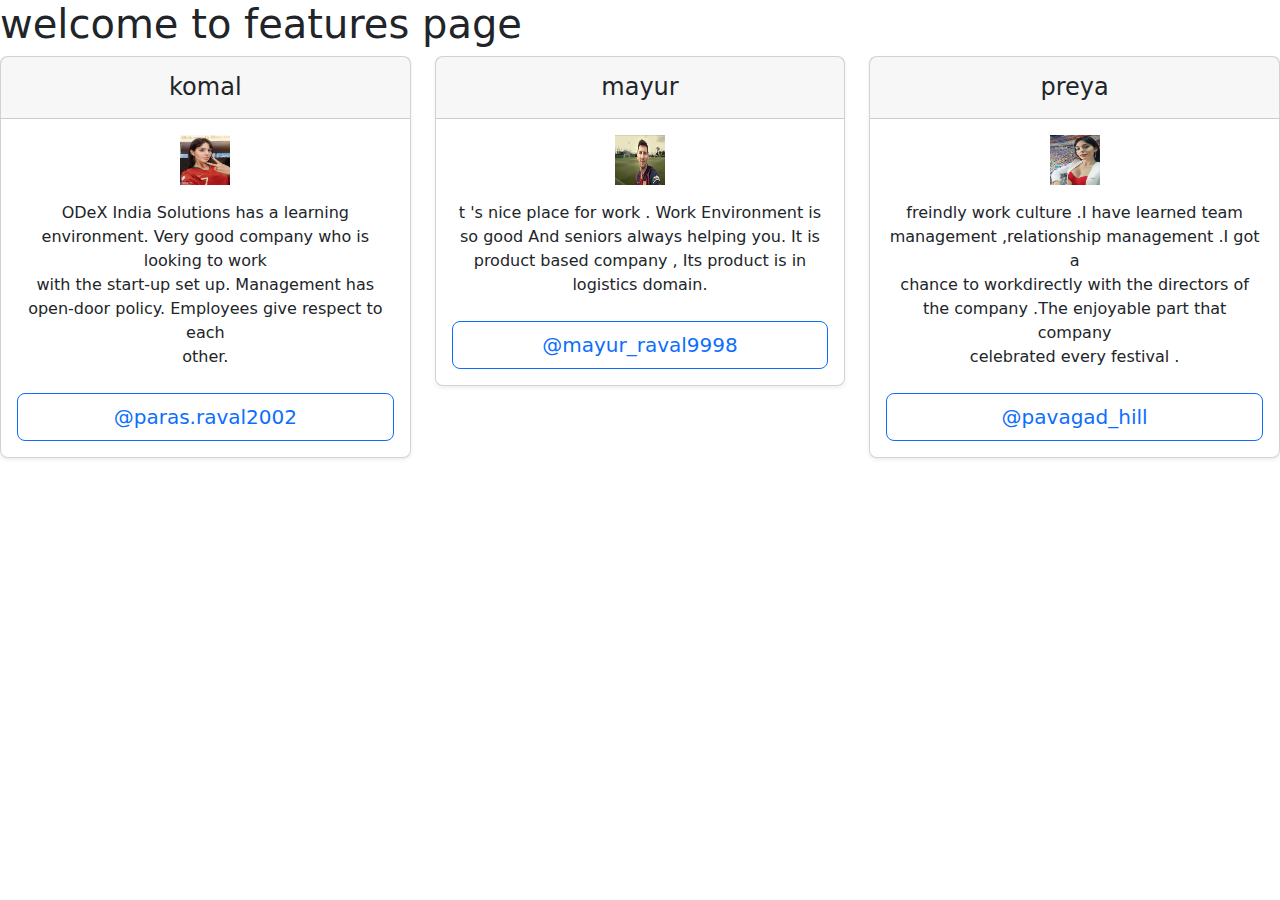
<file: templates/features.html>
<!DOCTYPE html>
<html lang="en">

<head>
    <meta charset="UTF-8">
    <meta http-equiv="X-UA-Compatible" content="IE=edge">
    <meta name="viewport" content="width=device-width, initial-scale=1.0">
    <link rel="stylesheet" href="../static/bootstrap.css">
    <title>features</title>
</head>

<body>
    <h1> welcome to features page</h1>




    <div class="row row-cols-1 row-cols-md-3 mb-3 text-center">
        <div class="col">
            <div class="card mb-4 rounded-3 shadow-sm">
                <div class="card-header py-3">
                    <h4 class="my-0 w-normal"> komal</h4>
                </div>
                <div class="card-body">
                    <img src="../static/review2.jpg" alt="" width="50px" height="50px" >
                    
                     <!-- <h1 class="card-title pricing-card-title">$0<small class="text-muted fw-light">/mo</small></h1>  -->
                    <ul class="list-unstyled mt-3 mb-4">
                        <p>ODeX India Solutions has a learning environment. Very good company who is looking to work <br>
                            with the start-up set up. Management has open-door policy. Employees give respect to each <br>
                            other.</p>
                    </ul>
                    <button type="button" class="w-100 btn btn-lg btn-outline-primary">@paras.raval2002</button>
                </div>
            </div>
        </div>
        <div class="col">
            <div class="card mb-4 rounded-3 shadow-sm">
                <div class="card-header py-3">
                    <h4 class="my-0 fw-normal">mayur</h4>
                </div>
                <div class="card-body">
                    <img src="../static/review1.jpg" alt="" width="50px" height="50px">
                    <!-- <h1> class="card-title pricing-card-title">$0<small class="text-muted fw-light">/mo</small></h1> -->
                    <ul class="list-unstyled mt-3 mb-4">
                        <p>t 's nice place for work . Work Environment is so good And seniors always helping you. It is <br>
                            product based company , Its product is in logistics domain.</p>
                    </ul>
                    <button type="button" class="w-100 btn btn-lg btn-outline-primary">@mayur_raval9998</button>
                </div>
            </div>
        </div>
        <div class="col">
            <div class="card mb-4 rounded-3 shadow-sm">
                <div class="card-header py-3">
                    <h4 class="my-0 fw-normal">preya</h4>
                </div>
                <div class="card-body">
                    <img src="../static/review3.jpg" alt="" width="50px" height="50px">
                    <!-- <h1 class="card-title pricing-card-title">$0<small class="text-muted fw-light">/mo</small></h1> -->
                    <ul class="list-unstyled mt-3 mb-4">
                        <p>freindly work culture .I have learned team management ,relationship management .I got a <br>
                            chance to workdirectly with the directors of the company .The enjoyable part that company <br>
                            celebrated every festival .</p>
                    </ul>
                    <button type="button" class="w-100 btn btn-lg btn-outline-primary">@pavagad_hill</button>
                </div>
            </div>
        </div>
    </div>
</file>
<file: static/all.css>
/* #3{
    background-color: brown;
} */
</file>
